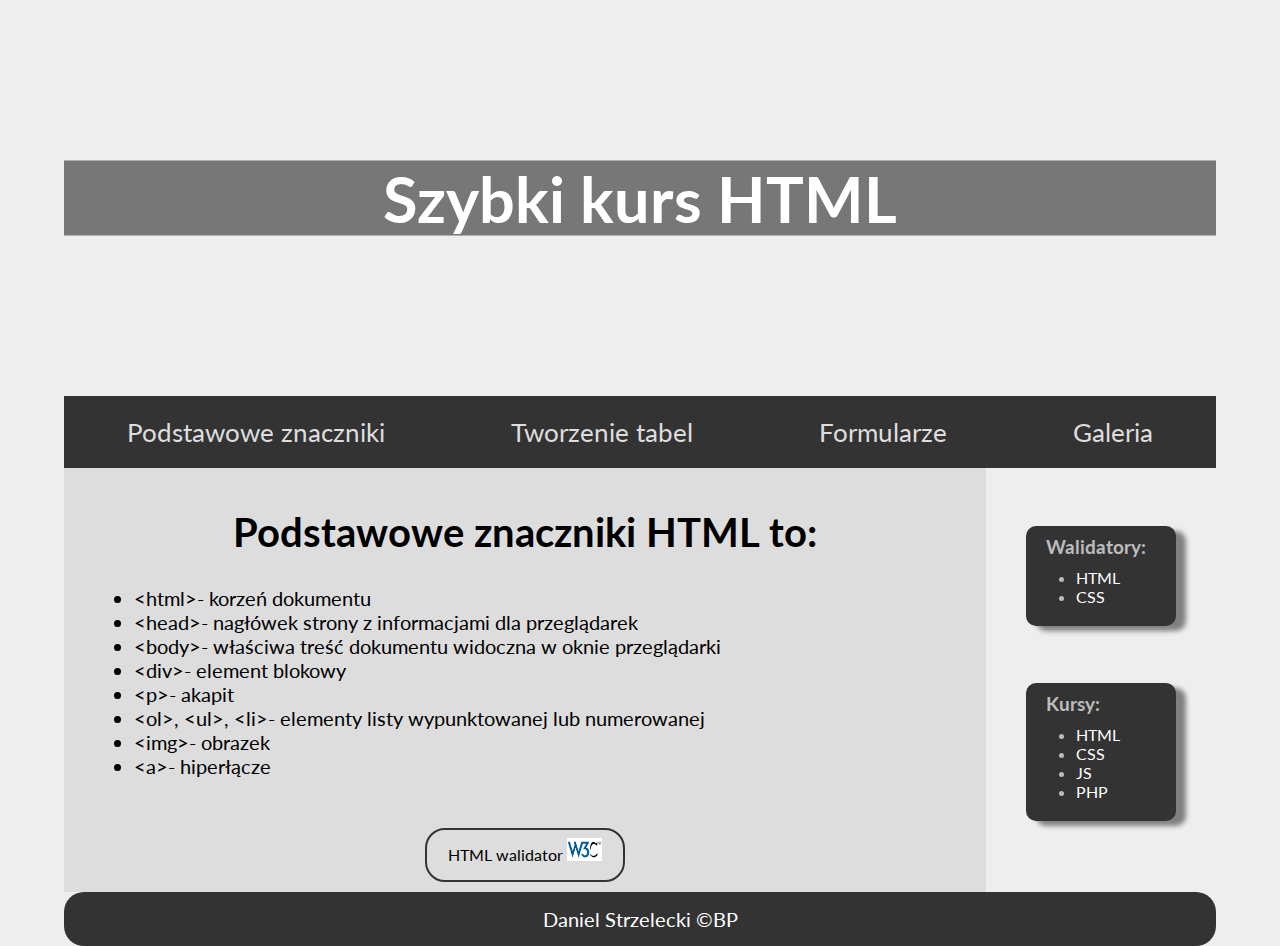
<file: index.html>
<!DOCTYPE html>
<html lang="pl">

<head>
    <meta charset="UTF-8">
    <meta http-equiv="X-UA-Compatible" content="IE=edge">
    <meta name="viewport" content="width=device-width, initial-scale=1.0">
    <title>Szybki kurs HTML</title>
    <link rel="preconnect" href="https://fonts.gstatic.com">
    <link rel="preconnect" href="https://fonts.gstatic.com">
    <link href="https://fonts.googleapis.com/css2?family=Lato&display=swap" rel="stylesheet">
    <link rel="stylesheet" href="https://cdnjs.cloudflare.com/ajax/libs/font-awesome/5.15.3/css/all.min.css"
        integrity="sha512-iBBXm8fW90+nuLcSKlbmrPcLa0OT92xO1BIsZ+ywDWZCvqsWgccV3gFoRBv0z+8dLJgyAHIhR35VZc2oM/gI1w=="
        crossorigin="anonymous" />
    <link rel="stylesheet" href="css/style.css">
</head>

<body>
    <div id="kontener">
        <header>
            <h2>Szybki kurs HTML</h2>
            <i class="fas fa-bars"></i>
        </header>
        <nav>
            <ul id="nav">
                <li><a href="index.html">Podstawowe znaczniki</a></li>
                <li><a href="tabele.html">Tworzenie tabel</a></li>
                <li><a href="formularz.html">Formularze</a>
                    <ul>
                        <li><a href="formularz.html">Pola formularza</a></li>
                        <li><a href="obliczenia.html">Obliczenia w formularzu</a></li>
                    </ul>
                </li>
                <li><a href="galeria.html">Galeria</a></li>
            </ul>
        </nav>
        <main>
            <section id="tresc">
                <h3>Podstawowe znaczniki HTML to:</h3>
                <ul>
                    <li> &lt;html&gt;- korzeń dokumentu</li>
                    <li> &lt;head&gt;- nagłówek strony z informacjami dla przeglądarek</li>
                    <li> &lt;body&gt;- właściwa treść dokumentu widoczna w oknie przeglądarki</li>
                    <li> &lt;div&gt;- element blokowy</li>
                    <li> &lt;p&gt;- akapit</li>
                    <li> &lt;ol&gt;, &lt;ul&gt;, &lt;li&gt;- elementy listy wypunktowanej lub numerowanej</li>
                    <li> &lt;img&gt;- obrazek</li>
                    <li> &lt;a&gt;- hiperłącze</li>
                </ul>
                <a href="http://validator.w3.org" target="_blank">HTML walidator <img
                        src="[data-uri]"
                        alt="logo"></a>
            </section>
            <aside>
                <div class="box">
                    <h3>Walidatory:</h3>
                    <ul>
                        <li> <a href="http://validator.w3.org/" target="_blank">HTML </a></li>
                        <li> <a href="http://jigsaw.w3.org/css-validator/" target="_blank">CSS</a></li>
                    </ul>
                </div>
                <div class="box">
                    <h3>Kursy:</h3>
                    <ul>
                        <li> <a href="https://www.w3schools.com/html/" target="_blank"> HTML </a></li>
                        <li> <a href="https://www.w3schools.com/css/" target="_blank"> CSS </a></li>
                        <li> <a href="https://www.w3schools.com/js/" target="_blank"> JS </a></li>
                        <li> <a href="https://www.w3schools.com/php/" target="_blank"> PHP </a></li>
                    </ul>
                </div>
            </aside>
        </main>
        <footer>Daniel Strzelecki &copy;BP </footer>
    </div>
    <script src="js/script.js"></script>
</body>

</html>
</file>
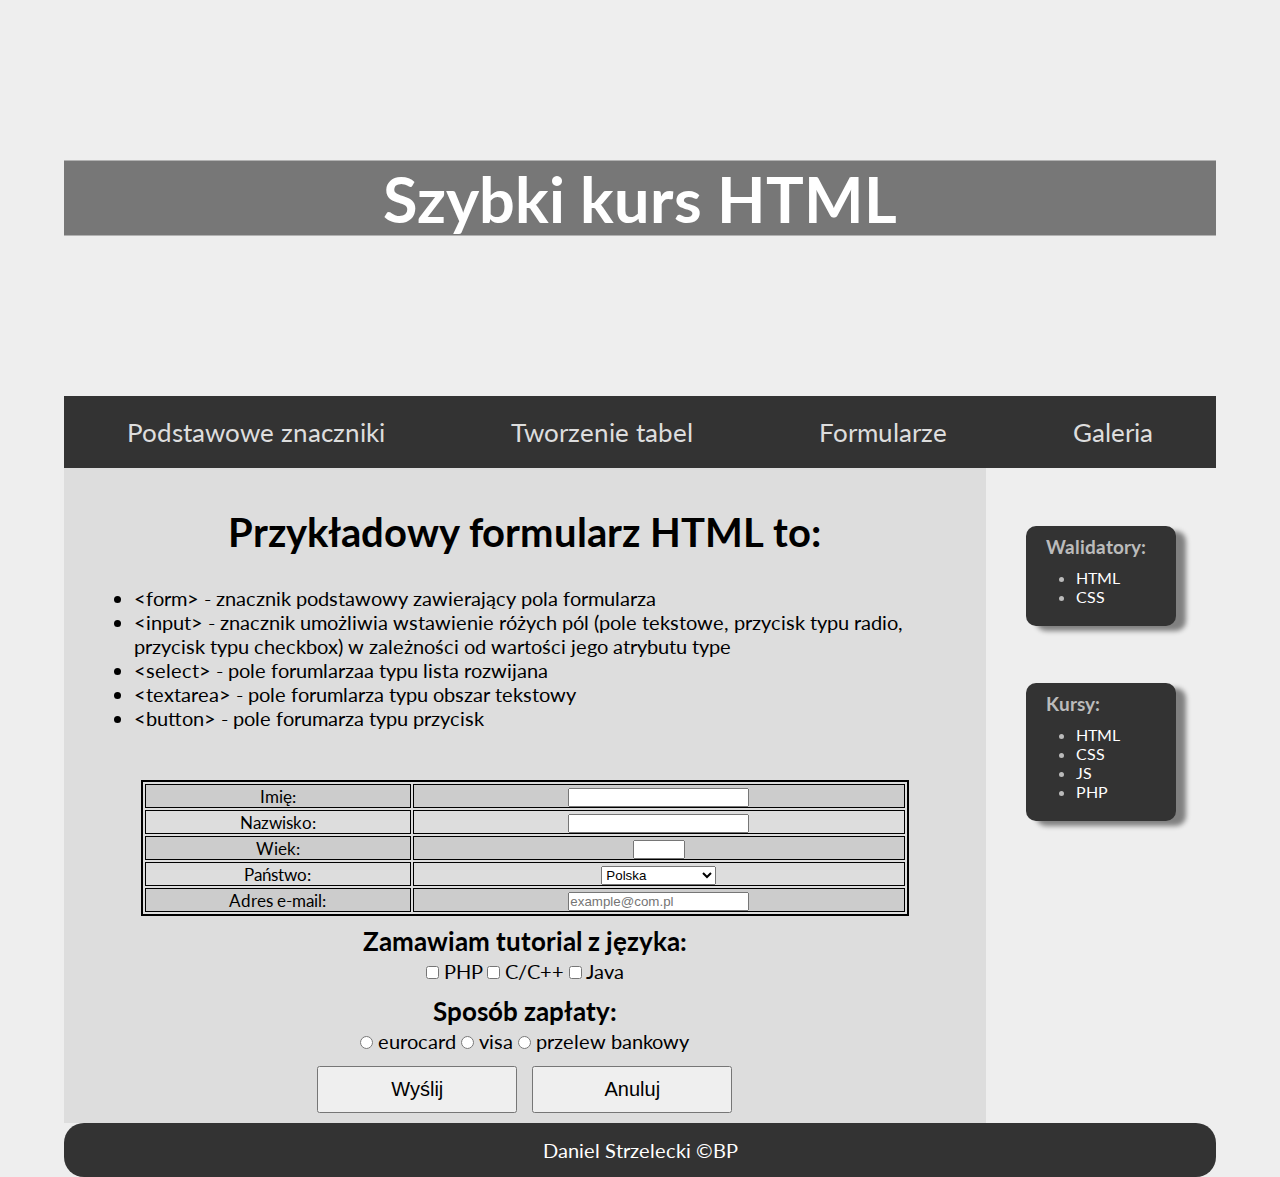
<file: formularz.html>
<!DOCTYPE html>
<html lang="pl">

<head>
    <meta charset="UTF-8">
    <meta name="viewport" content="width=device-width, initial-scale=1.0">
    <title> Formularz HTML </title>
    <link href="https://fonts.googleapis.com/css2?family=Lato&display=swap" rel="stylesheet">
    <link rel="stylesheet" href="https://cdnjs.cloudflare.com/ajax/libs/font-awesome/5.15.3/css/all.min.css"
        integrity="sha512-iBBXm8fW90+nuLcSKlbmrPcLa0OT92xO1BIsZ+ywDWZCvqsWgccV3gFoRBv0z+8dLJgyAHIhR35VZc2oM/gI1w=="
        crossorigin="anonymous" />
    <link rel="stylesheet" href="css/style.css">
</head>

<body>
    <header>
        <h2>Szybki kurs HTML</h2>
        <i class="fas fa-bars"></i>
    </header>
    <nav>
        <ul id="nav">
            <li><a href="index.html">Podstawowe znaczniki</a></li>
            <li><a href="tabele.html">Tworzenie tabel</a></li>
            <li><a href="formularz.html">Formularze</a>
                <ul>
                    <li><a href="formularz.html">Pola formularza</a></li>
                    <li><a href="obliczenia.html">Obliczenia w formularzu</a></li>
                </ul>
            </li>
            <li><a href="galeria.html">Galeria</a></li>
        </ul>
    </nav>
    <main>
        <section>
            <h3>Przykładowy formularz HTML to:</h3>
            <ul>
                <li>&lt;form&gt; - znacznik podstawowy zawierający pola formularza</li>
                <li>&lt;input&gt; - znacznik umożliwia wstawienie różych pól (pole tekstowe, przycisk typu radio,
                    przycisk
                    typu checkbox) w zależności od wartości jego atrybutu type</li>
                <li>&lt;select&gt; - pole forumlarzaa typu lista rozwijana</li>
                <li>&lt;textarea&gt; - pole forumlarza typu obszar tekstowy</li>
                <li>&lt;button&gt; - pole forumarza typu przycisk</li>
            </ul>
            <form action="mailto:daniel.strzelecki@pollub.edu.pl" method="POST">
                <div id="clientdata">
                    <table>
                        <tr>
                            <td><label for="lname">Imię: </label> </td>
                            <td><input type="text" id="lname" name="lname"
                                    pattern="[A-ZĄĆŁĘŃŚÓŻŹ][a-ząęłóćńśżź]{1,20}( [A-Z]+[a-z]{1,20})?" required
                                    title="Imię musi zaczynać się z wielkiej litery, w przypadku dwóch imion należy oddzielić je spacją" /><br>
                            </td>
                        </tr>
                        <tr>
                            <td><label for="lname">Nazwisko: </label> </td>
                            <td><input type="text" id="lsurname" name="lsurname"
                                    pattern="[A-ZĄĆŁĘŃŚÓŻŹ][a-ząęłóćńśżź]{1,20}(-[A-Z]+[a-z]{1,20})?" required
                                    title="Nazwisko musi zaczynać się z wielkiej litery, w przypadku dwóch nazwisk należy oddzielić je myślnikiem" /><br>
                            </td>
                        </tr>
                        <tr>
                            <td><label for="age">Wiek: </label></td>
                            <td><input type="number" id="age" name="age" min="16" max="80" step="1" required /><br></td>
                        </tr>
                        <tr>
                            <td><label for="country">Państwo: </label> </td>
                            <td>
                                <select name="country" id="country">
                                    <option value="Polska">Polska</option>
                                    <option value="Niemcy">Niemcy</option>
                                    <option value="Wielka Brytania">Wielka Brytania</option>
                                </select><br>
                            </td>
                        </tr>
                        <tr>
                            <td><label id="adress_emial">Adres e-mail: </label> </td>
                            <td><input type="text" id="adress_email" name="adress_email" placeholder="example@com.pl"
                                    required>
                                <br></td>
                        </tr>
                    </table>
                </div>
                <div id="jezyk_programowania">
                    <h4>Zamawiam tutorial z języka:</h4>
                    <input type="checkbox" name="PHP" id="PHP" value="PHP"> <label for="PHP">PHP</label>
                    <input type="checkbox" name="C/C++" id="C/C++" value="C/C++"> <label for="C/C++">C/C++</label>
                    <input type="checkbox" name="Java" id="Java" value="Java"> <label for="Java">Java</label>
                    <br>
                </div>
                <div id="sposob_zaplaty">
                    <h4>Sposób zapłaty:</h4>
                    <input type="radio" name="payment-method" id="eurocard" value="eurocard" required> <label
                        for="eurocard">eurocard</label>
                    <input type="radio" name="payment-method" id="visa" value="visa"> <label for="visa">visa</label>
                    <input type="radio" name="payment-method" id="przelew_bankowy" value="przelew_bankowy"> <label
                        for="przelew_bankowy">przelew bankowy</label> <br>
                </div>
                <div id="sendrest">
                    <input type="submit" value="Wyślij">
                    <input type="reset" value="Anuluj">
                </div>
            </form>
        </section>
        <aside>
            <div class="box">
                <h3>Walidatory:</h3>
                <ul>
                    <li> <a href="http://validator.w3.org/" target="_blank">HTML </a></li>
                    <li> <a href="http://jigsaw.w3.org/css-validator/" target="_blank">CSS</a></li>
                </ul>
            </div>
            <div class="box">
                <h3>Kursy:</h3>
                <ul>
                    <li> <a href="https://www.w3schools.com/html/" target="_blank"> HTML </a></li>
                    <li> <a href="https://www.w3schools.com/css/" target="_blank"> CSS </a></li>
                    <li> <a href="https://www.w3schools.com/js/" target="_blank"> JS </a></li>
                    <li> <a href="https://www.w3schools.com/php/" target="_blank"> PHP </a></li>
                </ul>
            </div>
        </aside>
    </main>
    <footer>
        <p>Daniel Strzelecki &copy;BP</p>
    </footer>
    <script src="js/script.js"></script>
</body>

</html>
</file>
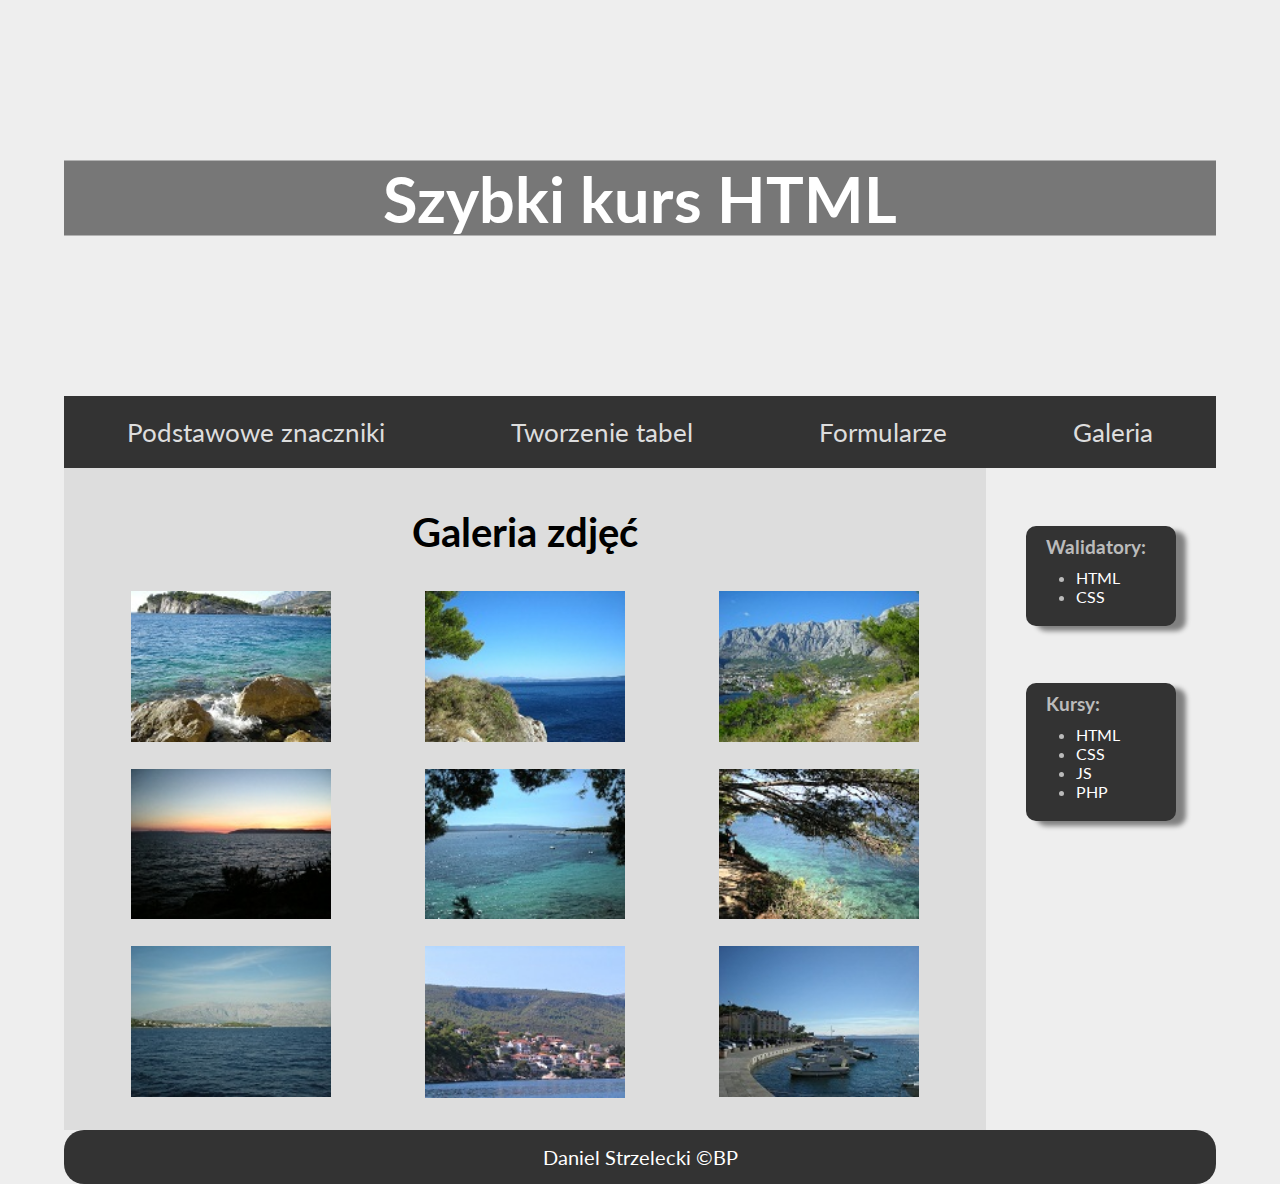
<file: galeria.html>
<!DOCTYPE html>
<html lang="pl">

<head>
    <meta charset="UTF-8">
    <meta http-equiv="X-UA-Compatible" content="IE=edge">
    <meta name="viewport" content="width=device-width, initial-scale=1.0">
    <title>Galeria</title>
    <link href="https://fonts.googleapis.com/css2?family=Lato&display=swap" rel="stylesheet">
    <link rel="stylesheet" href="https://cdnjs.cloudflare.com/ajax/libs/font-awesome/5.15.3/css/all.min.css"
        integrity="sha512-iBBXm8fW90+nuLcSKlbmrPcLa0OT92xO1BIsZ+ywDWZCvqsWgccV3gFoRBv0z+8dLJgyAHIhR35VZc2oM/gI1w=="
        crossorigin="anonymous" />
    <link rel="stylesheet" href="css/style.css">
    <link rel="stylesheet" href="css/lightbox.css" />
</head>

<body>
    <div id="kontener">
        <header>
            <h2>Szybki kurs HTML</h2>
            <i class="fas fa-bars"></i>
        </header>
        <nav>
            <ul id="nav">
                <li><a href="index.html">Podstawowe znaczniki</a></li>
                <li><a href="tabele.html">Tworzenie tabel</a></li>
                <li><a href="formularz.html">Formularze</a>
                    <ul>
                        <li><a href="formularz.html">Pola formularza</a></li>
                        <li><a href="obliczenia.html">Obliczenia w formularzu</a></li>
                    </ul>
                </li>
                <li><a href="galeria.html">Galeria</a></li>
            </ul>
        </nav>
        <main>
            <section>
                <h3>Galeria zdjęć</h3>
                <ul class="gallery">
                    <li><a href="img/zdjecia/obraz1.JPG" data-lightbox="galeria"><img src="img/miniaturki/obraz1.JPG"
                                alt="krajobraz"></a></li>
                    <li><a href="img/zdjecia/obraz2.JPG" data-lightbox="galeria"><img src="img/miniaturki/obraz2.JPG"
                                alt="krajobraz"></a></li>
                    <li><a href="img/zdjecia/obraz3.JPG" data-lightbox="galeria"><img src="img/miniaturki/obraz3.JPG"
                                alt="krajobraz"></a></li>
                    <li><a href="img/zdjecia/obraz4.JPG" data-lightbox="galeria"><img src="img/miniaturki/obraz4.JPG"
                                alt="krajobraz"></a></li>
                    <li><a href="img/zdjecia/obraz5.JPG" data-lightbox="galeria"><img src="img/miniaturki/obraz5.JPG"
                                alt="krajobraz"></a></li>
                    <li><a href="img/zdjecia/obraz6.JPG" data-lightbox="galeria"><img src="img/miniaturki/obraz6.JPG"
                                alt="krajobraz"></a></li>
                    <li><a href="img/zdjecia/obraz7.JPG" data-lightbox="galeria"><img src="img/miniaturki/obraz7.JPG"
                                alt="krajobraz"></a></li>
                    <li><a href="img/zdjecia/obraz8.JPG" data-lightbox="galeria"><img src="img/miniaturki/obraz8.JPG"
                                alt="krajobraz"></a></li>
                    <li><a href="img/zdjecia/obraz9.JPG" data-lightbox="galeria"><img src="img/miniaturki/obraz9.JPG"
                                alt="krajobraz"></a></li>
                </ul>
            </section>
            <aside>
                <div class="box">
                    <h3>Walidatory:</h3>
                    <ul>
                        <li> <a href="http://validator.w3.org/" target="_blank">HTML </a></li>
                        <li> <a href="http://jigsaw.w3.org/css-validator/" target="_blank">CSS</a></li>
                    </ul>
                </div>
                <div class="box">
                    <h3>Kursy:</h3>
                    <ul>
                        <li> <a href="https://www.w3schools.com/html/" target="_blank"> HTML </a></li>
                        <li> <a href="https://www.w3schools.com/css/" target="_blank"> CSS </a></li>
                        <li> <a href="https://www.w3schools.com/js/" target="_blank"> JS </a></li>
                        <li> <a href="https://www.w3schools.com/php/" target="_blank"> PHP </a></li>
                    </ul>
                </div>
            </aside>
        </main>
        <footer>Daniel Strzelecki &copy;BP </footer>
    </div>
    <script src="https://ajax.googleapis.com/ajax/libs/jquery/3.5.1/jquery.min.js"></script>
    <script src="js/lightbox.js"></script>
    <script src="js/script.js"></script>
</body>

</html>
</file>
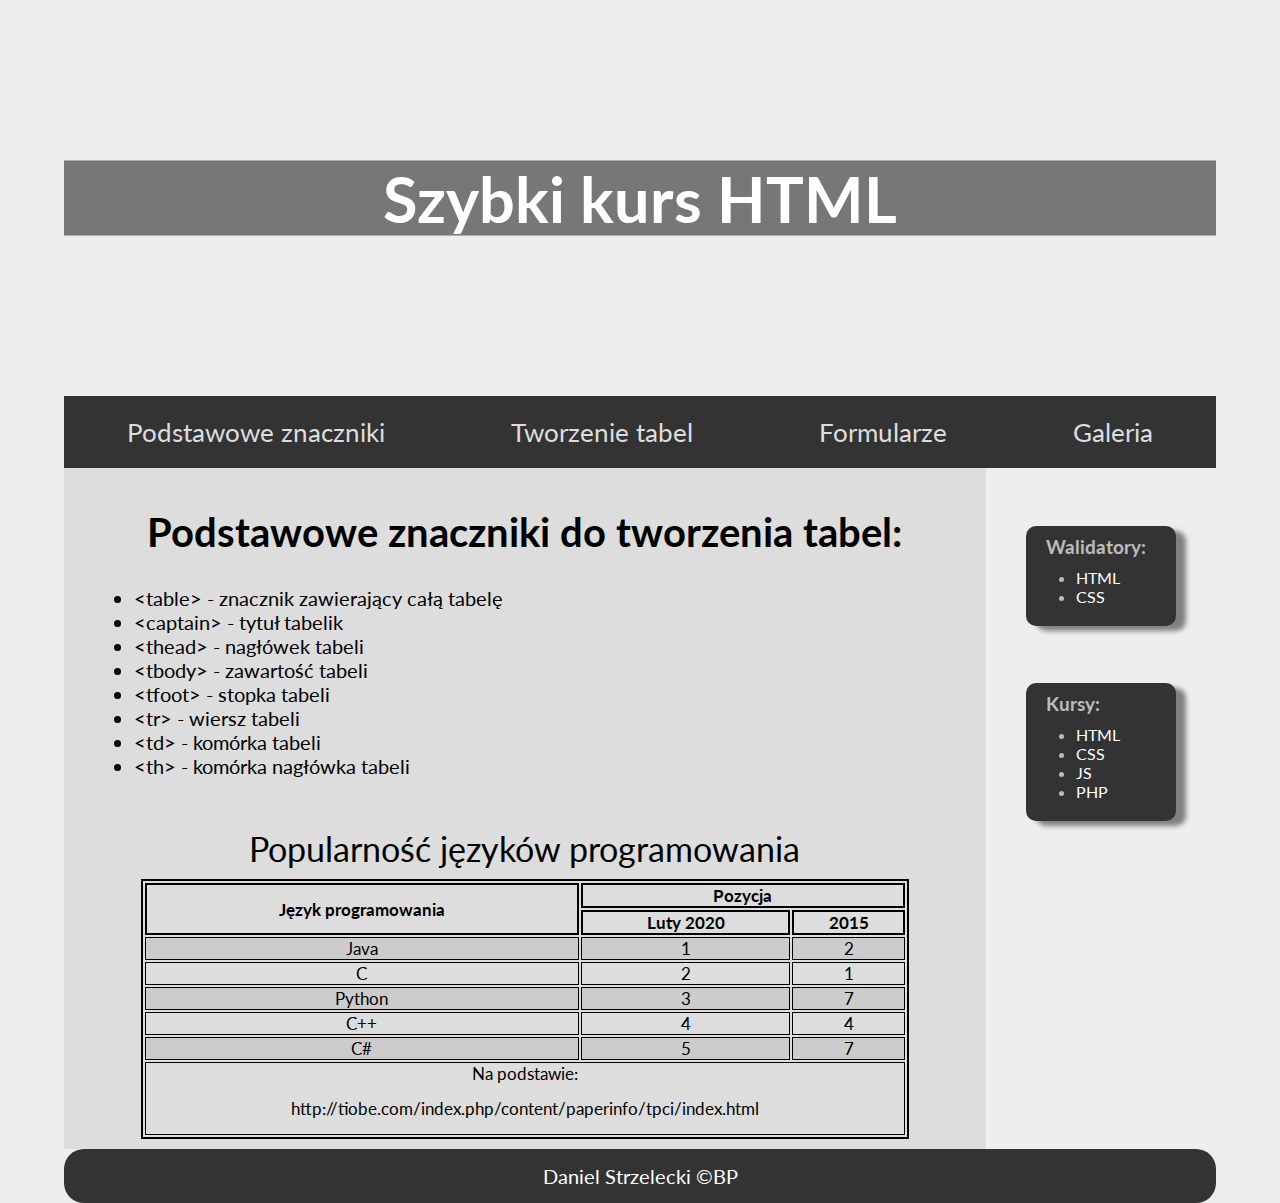
<file: tabele.html>
<!DOCTYPE html>
<html lang="pl">

<head>
    <meta charset="UTF-8">
    <meta name="viewport" content="width=device-width, initial-scale=1.0">
    <title> Tabele HTML </title>
    <link href="https://fonts.googleapis.com/css2?family=Lato&display=swap" rel="stylesheet">
    <link rel="stylesheet" href="https://cdnjs.cloudflare.com/ajax/libs/font-awesome/5.15.3/css/all.min.css"
        integrity="sha512-iBBXm8fW90+nuLcSKlbmrPcLa0OT92xO1BIsZ+ywDWZCvqsWgccV3gFoRBv0z+8dLJgyAHIhR35VZc2oM/gI1w=="
        crossorigin="anonymous" />
    <link rel="stylesheet" href="css/style.css">
</head>

<body>
    <header>
        <h2>Szybki kurs HTML</h2>
        <i class="fas fa-bars"></i>
    </header>
    <nav>
        <ul id="nav">
            <li><a href="index.html">Podstawowe znaczniki</a></li>
            <li><a href="tabele.html">Tworzenie tabel</a></li>
            <li><a href="formularz.html">Formularze</a>
                <ul>
                    <li><a href="formularz.html">Pola formularza</a></li>
                    <li><a href="obliczenia.html">Obliczenia w formularzu</a></li>
                </ul>
            </li>
            <li><a href="galeria.html">Galeria</a></li>
        </ul>
    </nav>
    <main>
        <section>
            <h3>Podstawowe znaczniki do tworzenia tabel:</h3>
            <ul>
                <li>&lt;table&gt; - znacznik zawierający całą tabelę</li>
                <li>&lt;captain&gt; - tytuł tabelik</li>
                <li>&lt;thead&gt; - nagłówek tabeli</li>
                <li>&lt;tbody&gt; - zawartość tabeli </li>
                <li>&lt;tfoot&gt; - stopka tabeli</li>
                <li>&lt;tr&gt; - wiersz tabeli</li>
                <li>&lt;td&gt; - komórka tabeli</li>
                <li>&lt;th&gt; - komórka nagłówka tabeli</li>
            </ul>
            <table>
                <caption>Popularność języków programowania</caption>
                <thead>
                    <tr>
                        <th rowspan="2">Język programowania</th>
                        <th colspan="2">Pozycja</th>
                    </tr>
                    <tr>
                        <th>Luty 2020</th>
                        <th>2015</th>
                    </tr>
                </thead>
                <tbody>
                    <tr>
                        <td>Java</td>
                        <td>1</td>
                        <td>2</td>
                    </tr>
                    <tr>
                        <td>C</td>
                        <td>2</td>
                        <td>1</td>
                    </tr>
                    <tr>
                        <td>Python</td>
                        <td>3</td>
                        <td>7</td>
                    </tr>
                    <tr>
                        <td>C++</td>
                        <td>4</td>
                        <td>4</td>
                    </tr>
                    <tr>
                        <td>C#</td>
                        <td>5</td>
                        <td>7</td>
                    </tr>
                </tbody>
                <tfoot>
                    <tr>
                        <td colspan="3">Na podstawie: <a
                                href="http://tiobe.com/index.php/content/paperinfo/tpci/index.html"
                                target="_blank">http://tiobe.com/index.php/content/paperinfo/tpci/index.html</a></td>
                    </tr>
                </tfoot>
            </table>
        </section>
        <aside>
            <div class="box">
                <h3>Walidatory:</h3>
                <ul>
                    <li> <a href="http://validator.w3.org/" target="_blank">HTML </a></li>
                    <li> <a href="http://jigsaw.w3.org/css-validator/" target="_blank">CSS</a></li>
                </ul>
            </div>
            <div class="box">
                <h3>Kursy:</h3>
                <ul>
                    <li> <a href="https://www.w3schools.com/html/" target="_blank"> HTML </a></li>
                    <li> <a href="https://www.w3schools.com/css/" target="_blank"> CSS </a></li>
                    <li> <a href="https://www.w3schools.com/js/" target="_blank"> JS </a></li>
                    <li> <a href="https://www.w3schools.com/php/" target="_blank"> PHP </a></li>
                </ul>
            </div>
        </aside>
    </main>
    <footer>
        <p>Daniel Strzelecki &copy;BP</p>
    </footer>
    <script src="js/script.js"></script>
</body>

</html>
</file>
<file: css/style.css>
* {
    margin: 0;
    padding: 0;
    box-sizing: border-box;
}

body {
    width: 90%;
    max-width: 1920px;
    margin: 0 auto;
    background-color: #eee;
    font-family: 'Lato', sans-serif;
}

header {
    position: relative;
    height: 44vh;
    background-image: url(https://cdn.pixabay.com/photo/2015/12/04/14/05/code-1076536_1280.jpg);
    background-size: cover;
    color: #fff;
    padding-top: 22vh;
    text-align: center;
    font-size: 42px;
}

header h2 {
    background-color: rgba(0, 0, 0, .5);
    transform: translateY(-50%);
}

header .fas {
    display: none;
    position: absolute;
    bottom: 20px;
    left: 20px;
    color: white;
    font-size: 24px;
}

/* ======================================================================== */

nav {
    background-color: #333;
}

nav #nav {
    display: flex;
    list-style: none;
}

nav #nav li ul {
    /* overflow: hidden; */
    display: none;
}

nav #nav li:hover ul {
    position: absolute;
    display: block;
    width: 100%;
    background-color: black;
    z-index: 1;
}

nav #nav>li {
    position: relative;
    text-align: center;
    flex-grow: 1;
}

nav #nav>li a {
    display: block;
    padding: 20px 0;
    text-decoration: none;
    color: #ddd;
    font-size: 26px;
    transition: .3s;
}

nav #nav a:hover {
    background-color: #444;
    color: #fff;
}

nav #nav li ul li {
    display: block;
}

/* ========================================================================== */
main {
    display: flex;
}

section {
    width: 80%;
    background-color: #ddd;
}

aside {
    flex-grow: 1;
}

aside .box {
    max-width: 150px;
    margin: 25% auto 0;
    padding: 10px 20px 20px 20px;
    background-color: #333;
    border-radius: 10px;
    color: #bbb;
    box-shadow: 10px 5px 5px gray;
}

.box ul {
    margin: 10px 0 0 30px
}

.box a {
    text-decoration: none;
    color: white;
}

.box li {
    transition: .3s;
}

.box li:hover {
    transform: translateX(10%);
}

section h3 {
    text-align: center;
    font-size: 40px;
    padding: 30px 0;
}

section ul {
    margin-left: 50px;
    margin-bottom: 50px;
    font-size: 20px;
}

section a {
    display: block;
    width: 200px;
    margin: 0 auto;
    border: 2px solid #333;
    border-radius: 20px;
    color: black;
    line-height: 50px;
    text-decoration: none;
    text-align: center;
}

a img {
    width: 35px;
}

footer {
    background-color: #333;
    color: #fff;
    font-size: 20px;
    text-align: center;
    padding: 15px 0;
    border-radius: 20px;
}

/* tabele */

table {
    border: 2px solid black;
    width: 60vw;
    margin: 0 auto;
    font-size: 17px;
}

table caption {
    margin-bottom: 10px;
    font-size: 2em;
}

table thead th {
    border: 2px solid black;
}

table td {
    border: 1px solid black;
    text-align: center;
}

table tbody tr:nth-of-type(odd) {
    background-color: #ccc;
}

section table tr a {
    width: 100%;
    border: none;
    margin: 0;
}

/* formularz */

section {
    padding: 10px 20px;
}

div#jezyk_programowania,
div#sposob_zaplaty,
div#sendrest {
    margin-top: 10px;
    font-size: 20px;
    text-align: center;
    line-height: 150%;
}

div h4 {
    font-size: 26px;
}

div#sendrest input {
    width: 200px;
    padding: 10px 0;
    margin: 0 5px;
    font-size: 20px;
    cursor: pointer;
    transition: .5s;
}

div#sendrest input:hover {
    transform: scale(1.1);
}

/* galeria */

section .gallery {
    display: flex;
    flex-wrap: wrap;
    margin: 0 auto;
}

section .gallery li {
    padding: 5px;
    list-style: none;
    flex-basis: 33.33%;
}

section .gallery li img {
    width: 100%;
    transition: .5s;
}

section .gallery li img:hover {
    transform: scale(1.3);
}

section .gallery li a {
    border: none;
}


@media (max-width: 950px) {
    main {
        flex-direction: column;
    }

    section {
        width: 100%;
    }

    aside {
        display: flex;
    }

    aside .box {
        margin: 5% auto 5%;
    }
}

@media (max-width: 900px) {
    nav #nav {
        flex-direction: column;
    }
}

@media (max-width: 840px) {
    section .gallery li {
        flex-basis: 50%;
    }
}

@media (max-width: 600px) {
    section .gallery li {
        flex-basis: 100%;
    }

    header {
        font-size: 36px;
    }

    table {
        font-size: 14px;
    }
}

@media (max-width: 550px) {

    header {
        font-size: 32px;
    }

    /* hamburger */
    header .fas {
        display: block;
        cursor: pointer;
    }

    nav {
        position: absolute;
        transform: translateX(-550px);
        transition: .5s;
    }

    nav.active {
        width: 90%;
        transform: translateX(0);
    }

    table {
        font-size: 12px;
    }
}

@media (max-width: 460px) {
    header {
        font-size: 28px;
    }

    table {
        font-size: 11px;
    }

    section h3 {
        font-size: 36px;
    }

    section ul {
        font-size: 18px;
    }
}

@media (max-width: 400px) {
    header {
        font-size: 24px;
    }

    table {
        font-size: 9px;
    }
}

@media (max-width: 320px) {
    table {
        font-size: 8px;
    }
}
</file>
